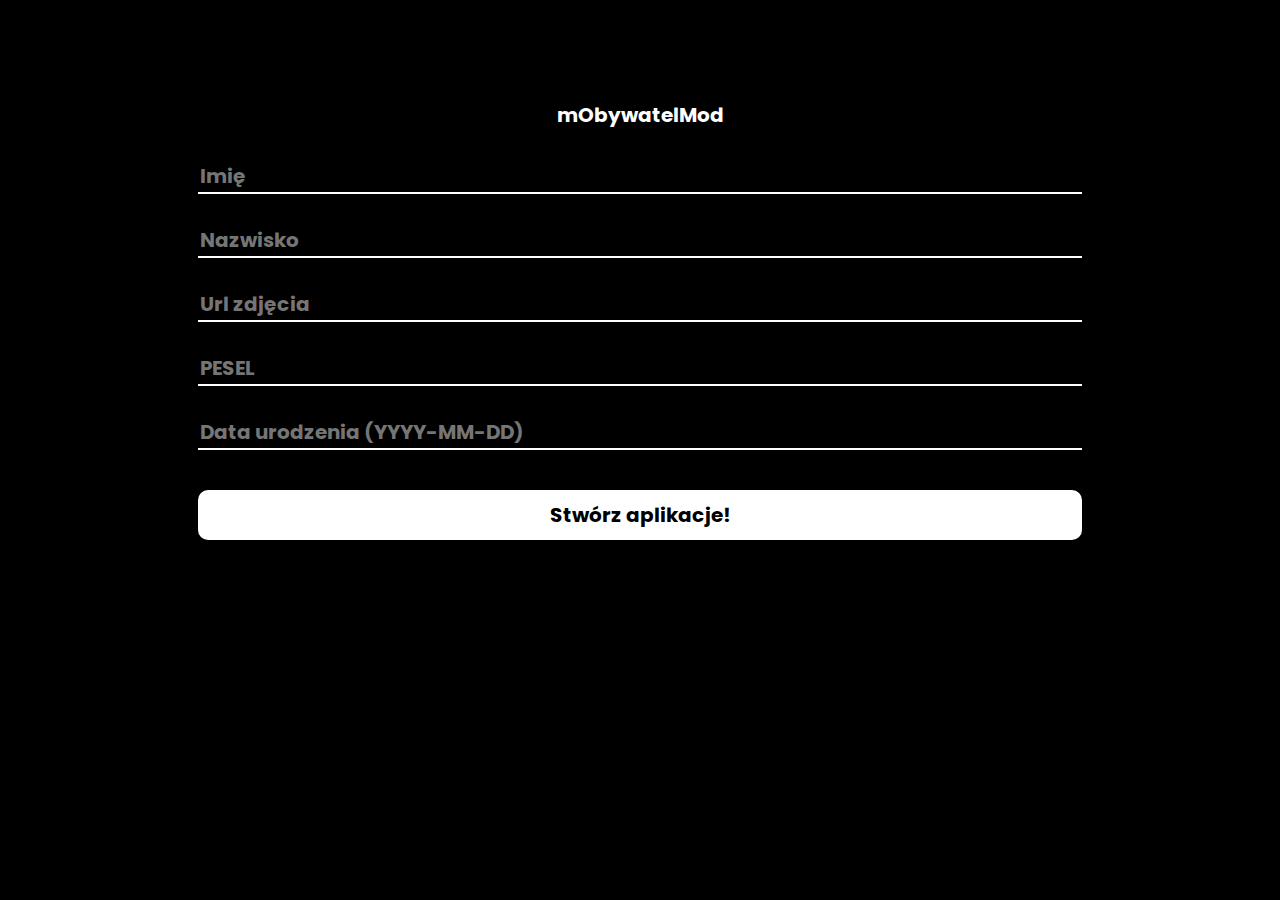
<file: index.html>
<head></head>
    <link rel="stylesheet" href="index.css">
    <link rel="icon" type="image/x-icon" href="https://play-lh.googleusercontent.com/_TNbiYKasPy_isTSEg2_UEzVaev4F8fO2lLunsHJ8_Ux2g3OzkSZyzpqvJG1woSj-WD4=w240-h480-rw">
    <title>mObywatel</title>
    <head>
        <meta charset="UTF-8">
        <meta name="viewport" content="width=device-width, initial-scale=0.9">
<body>
    <p class="logo_text">mObywatelMod</p>
    <input class="classic_input firstname" placeholder="Imię">
    <input class="classic_input surname" placeholder="Nazwisko">
    <input class="classic_input image" placeholder="Url zdjęcia">
    <input class="classic_input pesel" placeholder="PESEL">
    <input class="classic_input birthdate" placeholder="Data urodzenia (YYYY-MM-DD)">
    <button class="go">Stwórz aplikacje!</button>

    <script src="index.js"></script>
</body>
</file>
<file: index.css>
@import url('https://fonts.googleapis.com/css2?family=Poppins:ital,wght@0,100;0,200;0,300;0,400;0,500;0,600;0,700;0,800;0,900;1,100;1,200;1,300;1,400;1,500;1,600;1,700;1,800;1,900&family=Roboto:ital,wght@0,100;0,300;0,400;0,500;0,700;0,900;1,100;1,300;1,400;1,500;1,700;1,900&display=swap');

/**Styling**/
.logo{
    width: 200px;
    margin-left: auto;
    margin-right: auto;
    display: block;
    margin-top: 100px;
    border-radius: 10px;
}

*{
    -webkit-user-select: none;
    -ms-user-select: none;
    user-select: none;
}

p{
    font-family: "Poppins", sans-serif;
}

body{
    background-color: black;
    overflow:auto;
}

.go{
    width: 70%;
    height: 50px;
    background-color: white;
    border-radius: 10px;
    margin-left: auto;
    margin-right: auto;
    display: block;
    margin-top: 40px;
    border: none;
    font-family: "Poppins", sans-serif;
    font-size: 20px;
    font-weight: bold;
    cursor: pointer;
    transition: 500ms;
}

.go:hover{
    opacity: 0.5;
}

.logo_text{
    border-radius: 10px;
    font-weight: bold;
    font-size: 20px;
    color: white;
    margin-top: 100px;
    width: 100%;
    text-align: center;
}

.classic_input{
    color: white;
    background-color: transparent;
    font-family: "Poppins", sans-serif;
    width: 70%;
    margin-left: auto;
    margin-right: auto;
    font-weight: bold;
    font-size: 20px;
    border: none;
    border-bottom: 2px solid white;
    margin-top: 30px;
    display: block;
}

input:focus{
    outline: none;
}
</file>
